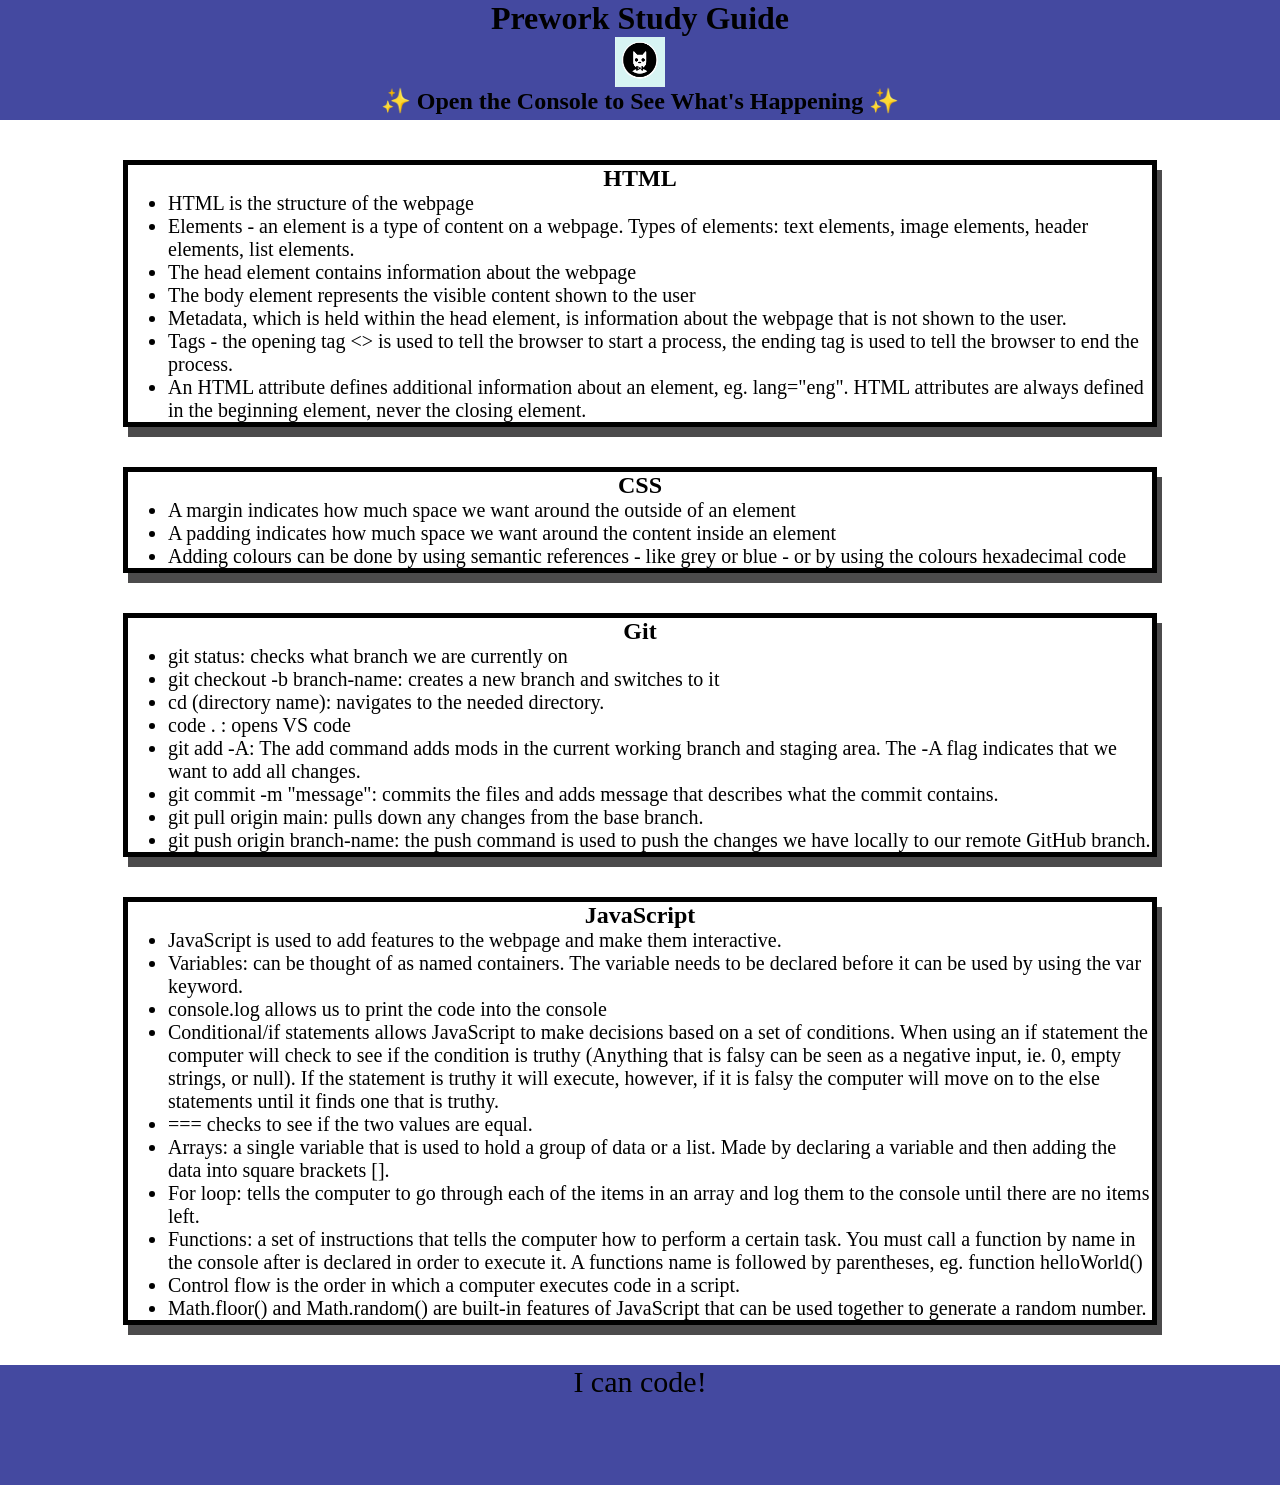
<file: index.html>
<!DOCTYPE html>
<html lang="en">
  <head>
    <meta charset="UTF-8" />
    <meta http-equiv="X-UA-Compatible" content="IE=edge" />
    <meta name="viewport" content="width=device-width, initial-scale=1.0" />
    <link rel="stylesheet" href="./assets/style.css">
    <title>Prework Study Guide</title>
  </head>
  <body>
    <header id="top">
      <h1>Prework Study Guide</h1>
      <img src="./assets/bowtie-cat.png" alt="Profile image of cat wearing a bow tie." />
      <h2>✨ Open the Console to See What's Happening ✨</h2>
    </header>
    <main>
      <section class="card" id="html-section">
        <h2>HTML</h2>
        <ul>
          <li>HTML is the structure of the webpage</li>
          <li>Elements - an element is a type of content on a webpage. Types of elements: text elements, image elements, header elements, list elements.</li>
          <li>The head element contains information about the webpage</li>
          <li>The body element represents the visible content shown to the user</li>
          <li>Metadata, which is held within the head element, is information about the webpage that is not shown to the user.</li>
          <li>Tags - the opening tag <> is used to tell the browser to start a process, the ending tag </> is used to tell the browser to end the process.</li>
          <li>An HTML attribute defines additional information about an element, eg. lang="eng". HTML attributes are always defined in the beginning element, never the closing element.</li>
        
        </ul>
      </section>

      <section class="card" id="css-section">
        <h2>CSS</h2>
        <ul>
          <li>A margin indicates how much space we want around the outside of an element</li>
          <li>A padding indicates how much space we want around the content inside an element</li>
          <li>Adding colours can be done by using semantic references - like grey or blue - or by using the colours hexadecimal code</li>
        </ul>
      </section>

      <section class="card" id="git-section">
        <h2>Git</h2>
        <ul>
          <li>git status: checks what branch we are currently on</li>
          <li>git checkout -b branch-name: creates a new branch and switches to it</li>
          <li> cd (directory name): navigates to the needed directory.</li>
          <li>code . : opens VS code</li>
          <li>git add -A: The add command adds mods in the current working branch and staging area. The -A flag indicates that we want to add all changes. </li>
          <li>git commit -m "message": commits the files and adds message that describes what the commit contains.</li>
          <li>git pull origin main: pulls down any changes from the base branch.</li>
          <li>git push origin branch-name: the push command is used to push the changes we have locally to our remote GitHub branch.</li>
        </ul>
      </section>

      <section class="card" id="javascript-section">
        <h2>JavaScript</h2>
        <ul>
          <li>JavaScript is used to add features to the webpage and make them interactive.</li>
          <li>Variables: can be thought of as named containers. The variable needs to be declared before it can be used by using the var keyword.</li>
          <li>console.log allows us to print the code into the console</li>
          <li>Conditional/if statements allows JavaScript to make decisions based on a set of conditions. When using an if statement the computer will check to see if the condition is truthy (Anything that is falsy can be seen as a negative input, ie. 0, empty strings, or null). If the statement is truthy it will execute, however, if it is falsy the computer will move on to the else statements until it finds one that is truthy.</li>
          <li>=== checks to see if the two values are equal.</li>
          <li>Arrays: a single variable that is used to hold a group of data or a list. Made by declaring a variable and then adding the data into square brackets [].</li>
          <li>For loop: tells the computer to go through each of the items in an array and log them to the console until there are no items left. </li>
          <li>Functions: a set of instructions that tells the computer how to perform a certain task. You must call a function by name in the console after is declared in order to execute it. A functions name is followed by parentheses, eg. function helloWorld()</li>
          <li>Control flow is the order in which a computer executes code in a script.</li>
          <li>Math.floor() and Math.random() are built-in features of JavaScript that can be used together to generate a random number. </li>
        </ul>
      </section> 
    </main>

    <footer>
      <p>I can code!</p>
    </footer>
    <script src="./assets/script.js"></script>
  </body>
</html>
</file>
<file: assets/style.css>
* {
    margin: 0;
    padding: 0;
}
header,
footer {
    width: 100%;
    height: 120px;
    background-color:#4449a0;
    color: rgb(0, 0, 0);
}
h1,
h2 {
    text-align: center;
}
img {
    display: block;
    height: 50px;
    width: 50px;
    margin-left: auto;
    margin-right: auto;
}
ul {
    padding-left: 40px;
    font-size: 20px;
}
p {
    text-align: center;
    font-size: 30px;
  }
  .card {
    width: 80%;
    margin: 40px auto;
    border: 5px solid #000000;
    box-shadow: 5px 10px #4c4b4c;
  }
</file>
